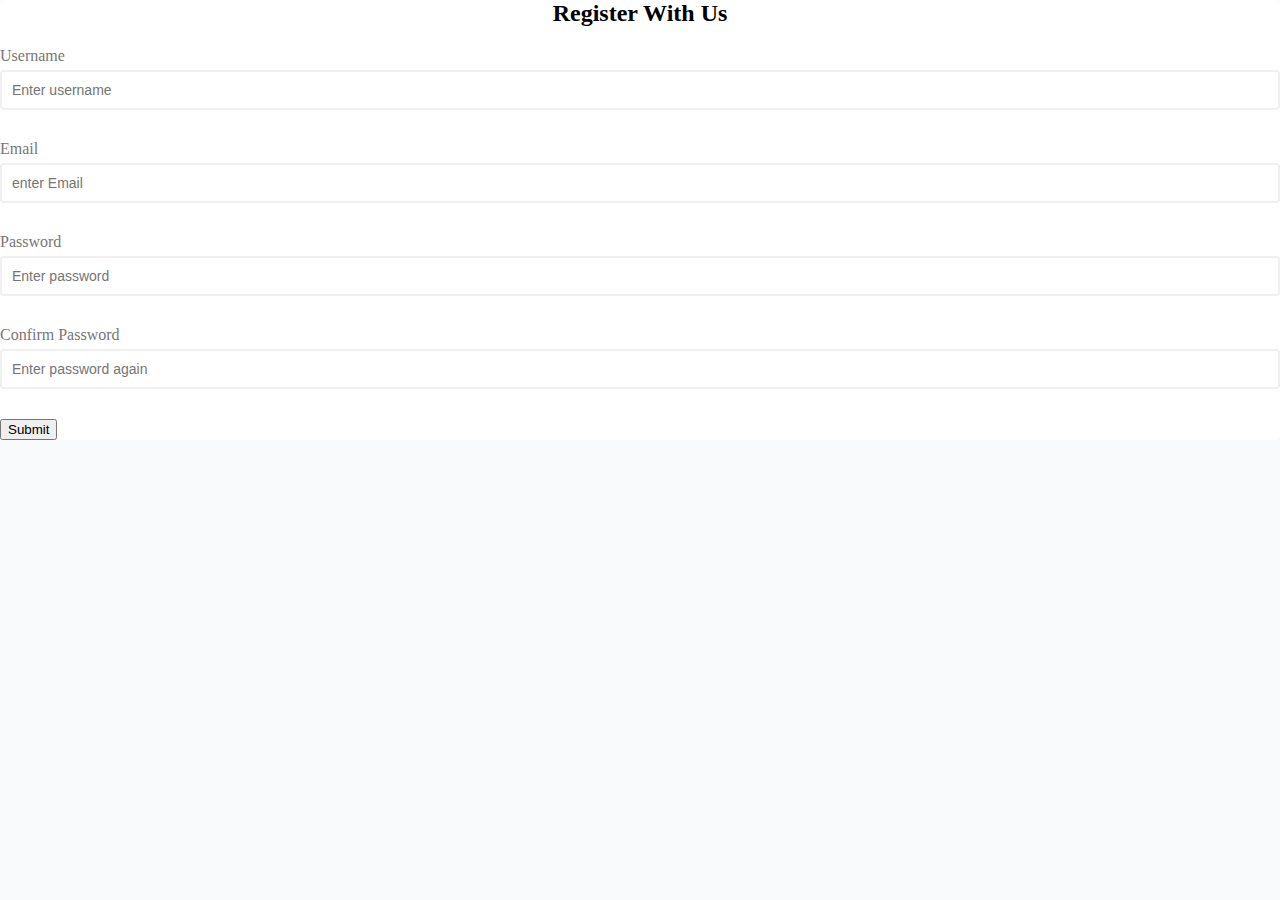
<file: index.html>
<!DOCTYPE html>
<html lang="en">
  <head>
    <meta charset="UTF-8" />
    <meta name="viewport" content="width=device-width, initial-scale=1.0" />
    <link rel="stylesheet" href="style.css" />
    <title>Form Validator</title>
  </head>
  <body>
    <div class="container">
      <form id="form" class="form">
        <h2>Register With Us</h2>

        <div class="form-control">
          <label for="username">Username</label>
          <input type="text" id="username" placeholder="Enter username" />
          <small>Error message</small>
        </div>
        <div class="form-control">
          <label for="email">Email</label>
          <input type="text" id="email" placeholder="enter Email" />
          <small>Error message</small>
        </div>
        <div class="form-control">
          <label for="password">Password</label>
          <input type="text" id="password" placeholder="Enter password" />
          <small>Error message</small>
        </div>
        <div class="form-control">
          <label for="password2">Confirm Password</label>
          <input
            type="password"
            id="password2"
            placeholder="Enter password again"
          />
          <small>Error message</small>
        </div>
        <button>Submit</button>
      </form>
    </div>

    <script src="script.js"></script>
  </body>
</html>
</file>
<file: style.css>
@import url("https://fonts.googleapis.com/css?family=Open+Sans&display=swap");

:root {
  --sucess-color: #2ecc71;
  --error-color: #e74c2c;
}

* {
  box-sizing: border-box;
}

body {
  background-color: #f9fafb;
  font-size: "Open Sans", sans-serif;
  align-items: center;
  justify-content: center;
  min-height: 100vh;
  margin: 0;
}
.container {
  background-color: #fff;
  border-radius: 5px;
  box-shadow: 0 2px 10 px rgba(0, 0, 0, 0.3);
  width: 400 px;
}
h2 {
  text-align: center;
  margin: 0 0 20px;
}

.fomr {
  padding: 30px 40px;
}

.form-control {
  margin-bottom: 10px;
  padding-bottom: 20px;
  position: relative;
}

.form-control label {
  color: #777;
  display: block;
  margin-bottom: 5px;
}
.form-control input {
  border: 2px solid #f0f0f0;
  border-radius: 4px;
  display: block;
  width: 100%;
  padding: 10px;
  font-size: 14px;
}

.form-control input:focus {
  outline: 0;
  border-color: #777;
}

.form-control.success input {
  border-color: var(--sucess-color);
}

.form-control.error input {
  border-color: var(--error-color);
}

.form-control small {
  color: var(--error-color);
  position: absolute;
  bottom: 0;
  left: 0;
  visibility: hidden;
}

.form-control.error small {
  visibility: visible;
}
.from button {
  cursor: pointer;
  background-color: #3498db;
  border: 2px solid #3498db;
  border-radius: 4px;
  color: #fff;
  display: block;
  font-size: 16px;
  padding: 10 px;
  margin-top: 20px;
  width: 100%;
}
</file>
